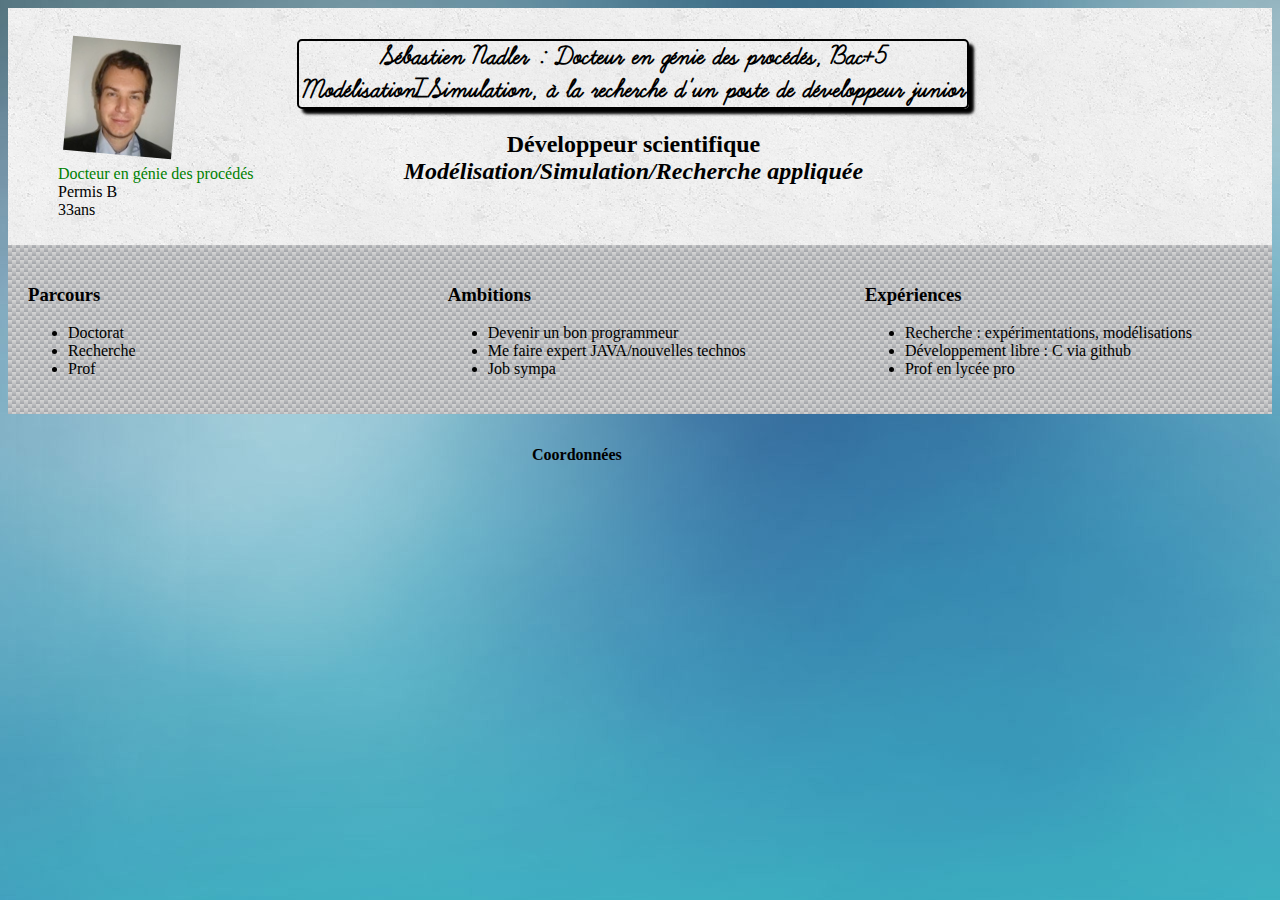
<file: index.html>
<!DOCTYPE html>
<html>
	<head>
		<meta charset="utf-8"/>
        <!--[if lt IE 9]>
        <script src="http://github.com/aFarkas/html5shiv/blob/master/dist/html5shiv.js"></script>
        <![endif]-->
        <link rel="stylesheet" href="style2.css"/>
		<title>Sébastien Nadler </title>
    </head>

	<body>

            
            <header>
            <div class="conteneur"> 
            <figure class="seb"><a href="images/seb.jpg"><img src="images/seb_thumb.jpg" alt="seb" id="photo" title="ma photo"/><br/></a><span class="Doctorat">Docteur en génie des procédés</span><br/>Permis B<br/>33ans</figure>            
            <div class="droite">
            <h1>Sébastien Nadler : Docteur en génie des procédés, Bac+5 Modélisation/Simulation, à la recherche d'un poste de développeur junior </h1>
            <h2>Développeur scientifique<br/><em>Modélisation/Simulation/Recherche appliquée </em> </h2>
            </div>
            </div>
            </header>

            <main>
            <div class="conteneur">
            <section class="parcours" >

            <h3> Parcours </h3>
            <ul>
            <li> Doctorat
            <li> Recherche
            <li> Prof
            </ul> 
	        </div>
            </section>
            
            <section class="ambitions">
            <h3> Ambitions</h3>
            <ul> 
            <li> Devenir un bon programmeur
            <li> Me faire expert JAVA/nouvelles technos
            <li> Job sympa
            </ul>
            </section>
            
            <section class="experiences">
            <h3> Expériences</h3>
            <ul>
            <li> Recherche : expérimentations, modélisations
            <li> Développement libre : C via github
            <li> Prof en lycée pro 
            <ul> 
            </section>
            </main>
            
            <footer>
            <div class="conteneur">
            <iframe src="https://www.google.com/maps/embed?pb=!1m18!1m12!1m3!1d83998.94722690721!2d2.2775168111320623!3d48.85883773910493!2m3!1f0!2f0!3f0!3m2!1i1024!2i768!4f13.1!3m3!1m2!1s0x47e66e1f06e2b70f%3A0x40b82c3688c9460!2sParis!5e0!3m2!1sfr!2sfr!4v1446827473527" width="600" height="450" frameborder="0" style="border:0" allowfullscreen></iframe>
            <h4>Coordonnées</h4>
            </div>
            </footer>

    </body>


</html>
</file>
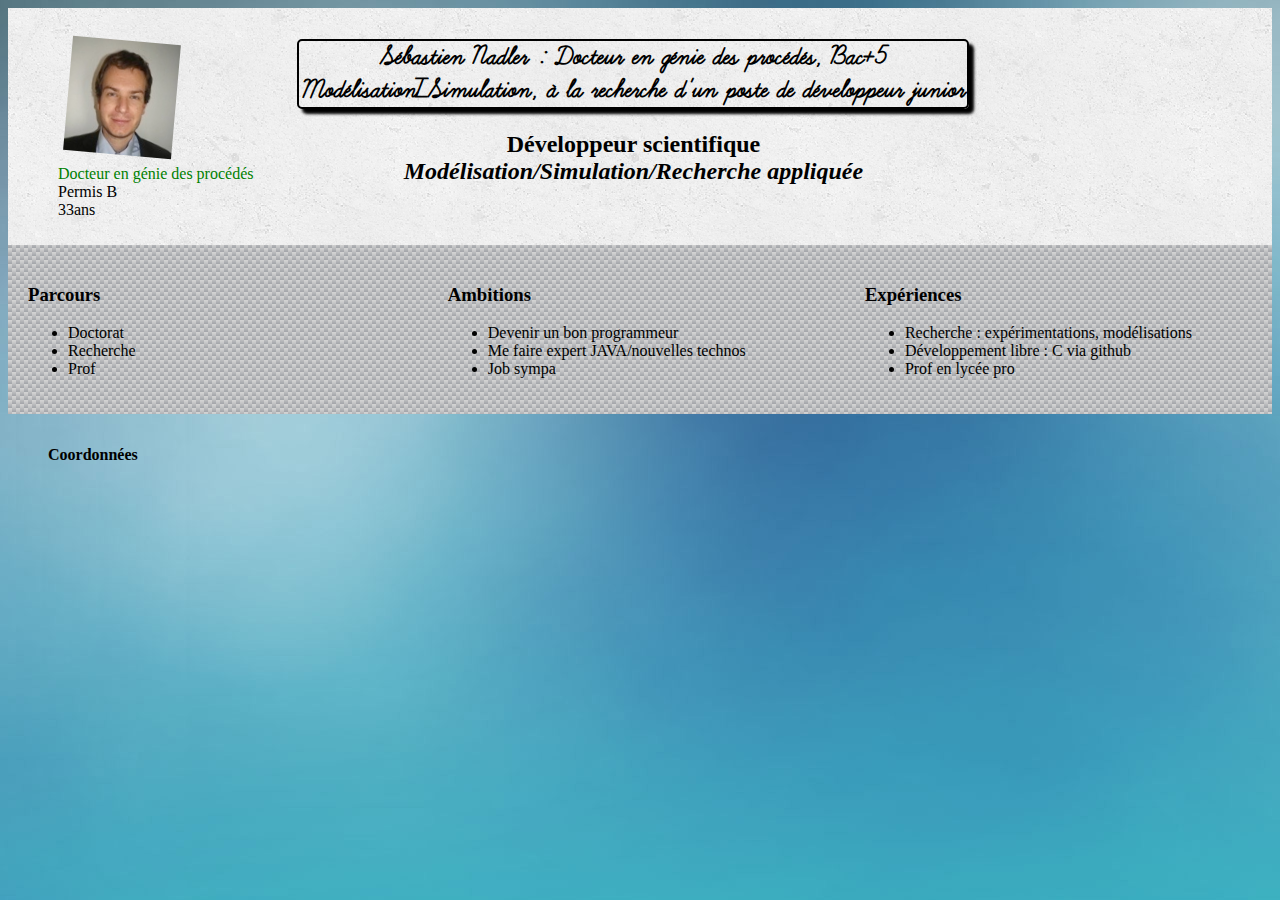
<file: cvGamma.html>
<!DOCTYPE html>
<html>
	<head>
		<meta charset="utf-8"/>
        <!--[if lt IE 9]>
        <script src="http://github.com/aFarkas/html5shiv/blob/master/dist/html5shiv.js"></script>
        <![endif]-->
        <link rel="stylesheet" href="style2.css"/>
		<title>Sébastien Nadler </title>
    </head>

	<body>

            
            <header>
            <div class="conteneur"> 
            <figure class="seb"><a href="images/seb.jpg"><img src="images/seb_thumb.jpg" alt="seb" id="photo" title="ma photo"/><br/></a><span class="Doctorat">Docteur en génie des procédés</span><br/>Permis B<br/>33ans</figure>            
            <div class="droite">
            <h1>Sébastien Nadler : Docteur en génie des procédés, Bac+5 Modélisation/Simulation, à la recherche d'un poste de développeur junior </h1>
            <h2>Développeur scientifique<br/><em>Modélisation/Simulation/Recherche appliquée </em> </h2>
            </div>
            </div>
            </header>

            <main>
            <div class="conteneur">
            <section class="parcours" >

            <h3> Parcours </h3>
            <ul>
            <li> Doctorat
            <li> Recherche
            <li> Prof
            </ul> 
	        </div>
            </section>
            
            <section class="ambitions">
            <h3> Ambitions</h3>
            <ul> 
            <li> Devenir un bon programmeur
            <li> Me faire expert JAVA/nouvelles technos
            <li> Job sympa
            </ul>
            </section>
            
            <section class="experiences">
            <h3> Expériences</h3>
            <ul>
            <li> Recherche : expérimentations, modélisations
            <li> Développement libre : C via github
            <li> Prof en lycée pro 
            <ul> 
            </section>
            </main>
            
            <footer>
            <div class="conteneur">
            <h4>Coordonnées</h4>
            <iframe src="https://www.google.com/maps/embed?pb=!1m18!1m12!1m3!1d83998.94722690721!2d2.2775168111320623!3d48.85883773910493!2m3!1f0!2f0!3f0!3m2!1i1024!2i768!4f13.1!3m3!1m2!1s0x47e66e1f06e2b70f%3A0x40b82c3688c9460!2sParis!5e0!3m2!1sfr!2sfr!4v1446827473527" width="600" height="450" frameborder="0" style="border:0" allowfullscreen></iframe>
            </div>
            </footer>

    </body>


</html>
</file>
<file: style2.css>
@font-face{ /* Définition d'une nouvelle police nommée LearningCurveProRegular */
   font-family: 'LearningCurveProRegular';
   src: url('LearningCurve_OT-webfont.eot');
   src: url('LearningCurve_OT-webfont.eot?#iefix') format('embedded-opentype'),
   url('LearningCurve_OT-webfont.woff') format('woff'),
   url('LearningCurve_OT-webfont.ttf') format('truetype'),
   url('LearningCurve_OT-webfont.svg#LearningCurveProRegular') format('svg');

  }
  
  
h1 /* Utilisation de la police qu'on vient de définir sur les titres */
{
  font-family: 'LearningCurveProRegular', Arial, serif;
  
  }



#photo{
    -webkit-transform:scale(0.9)rotateZ(5deg)rotateY(5deg)rotateY(15deg);
    transform: scale(0.9)rotateZ(5deg)rotateY(5deg)rotateY(15deg);
}


#commentaire{
    width:300;
    height:200;
}

.Doctorat{
    color : green;}
body{
    text-align:justify;
    color:black;
    background-image: url("images/back.jpg");
    background-attachment:fixed;
    /*perspective:80 px;
    perspective-origin:top right;*/
    }

header{
    text-width:100%;
    background-image:url("images/concrete_seamless.png");
    background-attachment:fixed; 
} 

main{
    display:table;
    width:100%; 
    background-image:url("images/knitted-netting.png");
    background-attachment:fixed;
}

section{
    display:table-cell;
    width:33%;
    padding:10px; 
}

footer{
    text-width:100%
    background-image=url("images/diagmonds.png");
    background-attachment:fixed; 
}

.conteneur{
    text-width:100%; 
    max-width:960px;
    padding:10px;
    marging:15px;}

a:hover
{
    color:green;
    texte-decoration:underline;
}

a:visited
{
    color: purple;
}

h1{ text-align:center;
    border:2px black solid;
    border-radius:5px;
    box-shadow:5px 5px 3px black;
    text-width:100%;}
h2{  text-width:100%;
    text-align:center;}

.seb{
    display:inline-block;
    vertical-align:top;
    max-width:25%;
}

.droite{
    display:inline-block;
    vertical-align:top;
    max-width:70%;
}


.tableau{
    color:black;
}


footer iframe{
    display:inline-block;
    vertical-align:top; 
    width:50%; }

footer h4{
    display:inline-block;
    margin-left : 30px;}
</file>
